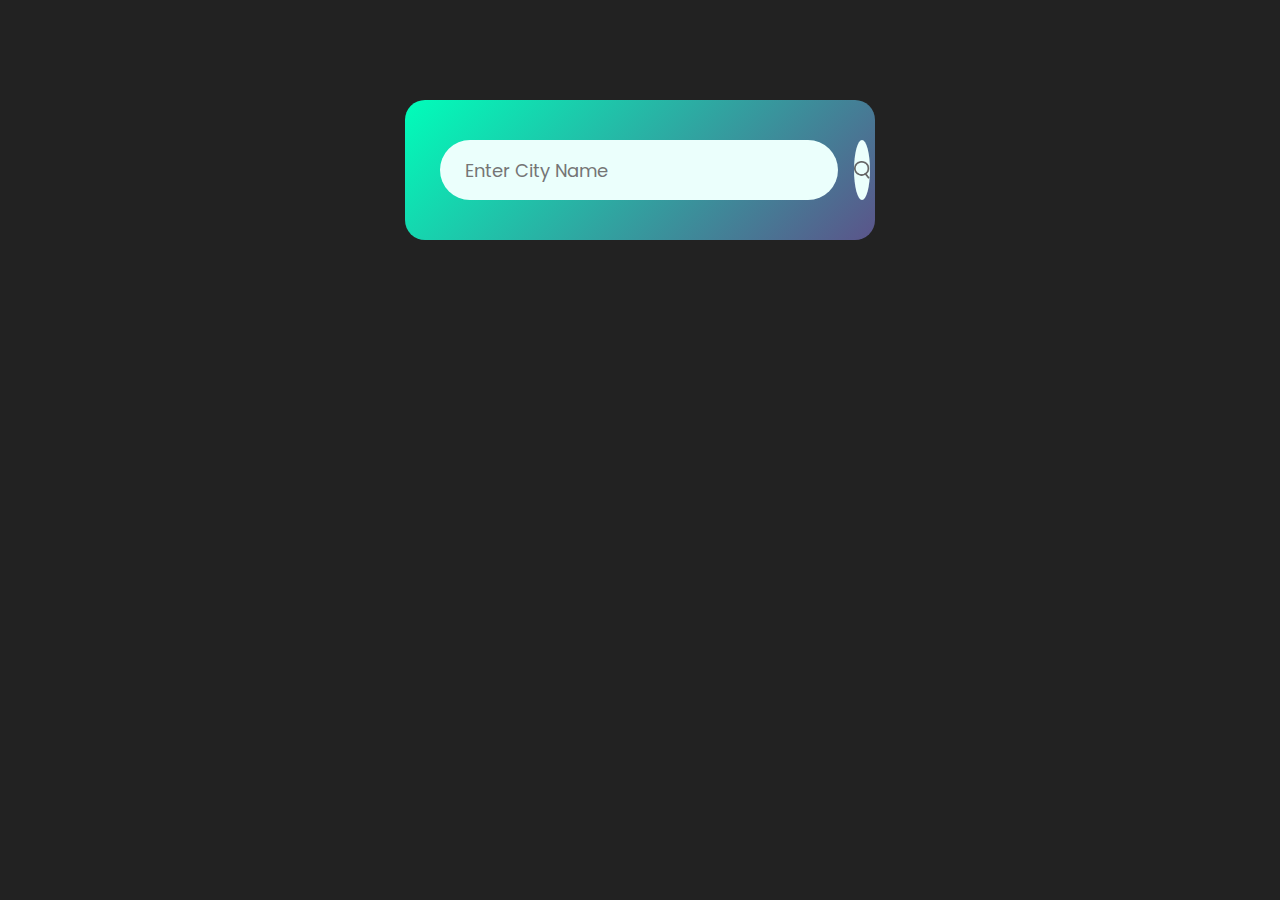
<file: index.html>
<html>
    <head>
        <title>Weather App</title>
        <link rel="stylesheet" href="Temp-style.css">
        <link rel="preconnect" href="https://fonts.googleapis.com"> 
        <link rel="preconnect" href="https://fonts.gstatic.com" crossorigin> 
        <link href="https://fonts.googleapis.com/css2?family=Poppins&display=swap" rel="stylesheet">
    </head>
    <body>
       <div class="card">
        <div class="search">
            <input type="text" placeholder="Enter City Name" spellcheck="false">
            <button> <img src="./Temp-image/search.png">
            </button>
        </div>
        <div class="error">
            <p>Invalid city name</p>
        </div>

        <div class="weather">
            <img src="./Temp-image/rain.png" class="weather-icon">
            <h1 class="temp">22ºC</h1>
            <h2 class="city">Pune</h2>
            <div class="details">
                <div class="col">
                    <img src="./Temp-image/humidity.png" alt="">
                    <div>
                        <p class="humidity">50%</p>
                        <p>Humidity</p>
                    </div>
                </div>
                <div class="col">
                    <img src="./Temp-image/wind.png" alt="">
                    <div>
                        <p class="wind">15 Km/h</p>
                        <p>Wind</p>
                    </div>
                </div>
            </div>
        </div>
       </div> 
       <script>
        const apiKey="e6a6dd7f736c5180dd0dafb59e4580bd";
        const apiUrl="https://api.openweathermap.org/data/2.5/weather?units=metric&q=";
        const searchBox=document.querySelector(".search input");
        const searchBtn=document.querySelector(".search button");
        const weatherIcon=document.querySelector(".weather-icon");
        async function checkWeather(city){
            const response = await fetch(apiUrl + city + `&appid=${apiKey}`);
            if(response.status==404){
                document.querySelector(".error").style.display = "block";
                document.querySelector(".weather").style.display = "none";
            }else{
                var data = await response.json();
        
                document.querySelector(".city").innerHTML =data.name;
                document.querySelector(".temp").innerHTML =Math.round(data.main.temp) + "ºC";
                document.querySelector(".humidity").innerHTML =data.main.humidity + "%";
                document.querySelector(".wind").innerHTML =data.wind.speed + "Km/h";
    
                if(data.weather[0].main == "Clouds"){
                    weatherIcon.src="./Temp-image/clouds.png";
                }else
                if(data.weather[0].main == "Clear"){
                    weatherIcon.src="./Temp-image/clear.png";
                }else
                if(data.weather[0].main == "Rain"){
                    weatherIcon.src="./Temp-image/rain.png";
                }else
                if(data.weather[0].main == "Drizzle"){
                    weatherIcon.src="./Temp-image/drizzle.png";
                }else
                if(data.weather[0].main == "Mist"){
                    weatherIcon.src="./Temp-image/mist.png";
                }
                document.querySelector(".weather").style.display="block"; 
                document.querySelector(".error").style.display="none"; 
    
            }  
            }
            
            
        searchBtn.addEventListener("click", ()=>{
            checkWeather(searchBox.value);
        })
       
       </script>
    </body>
</html>
</file>
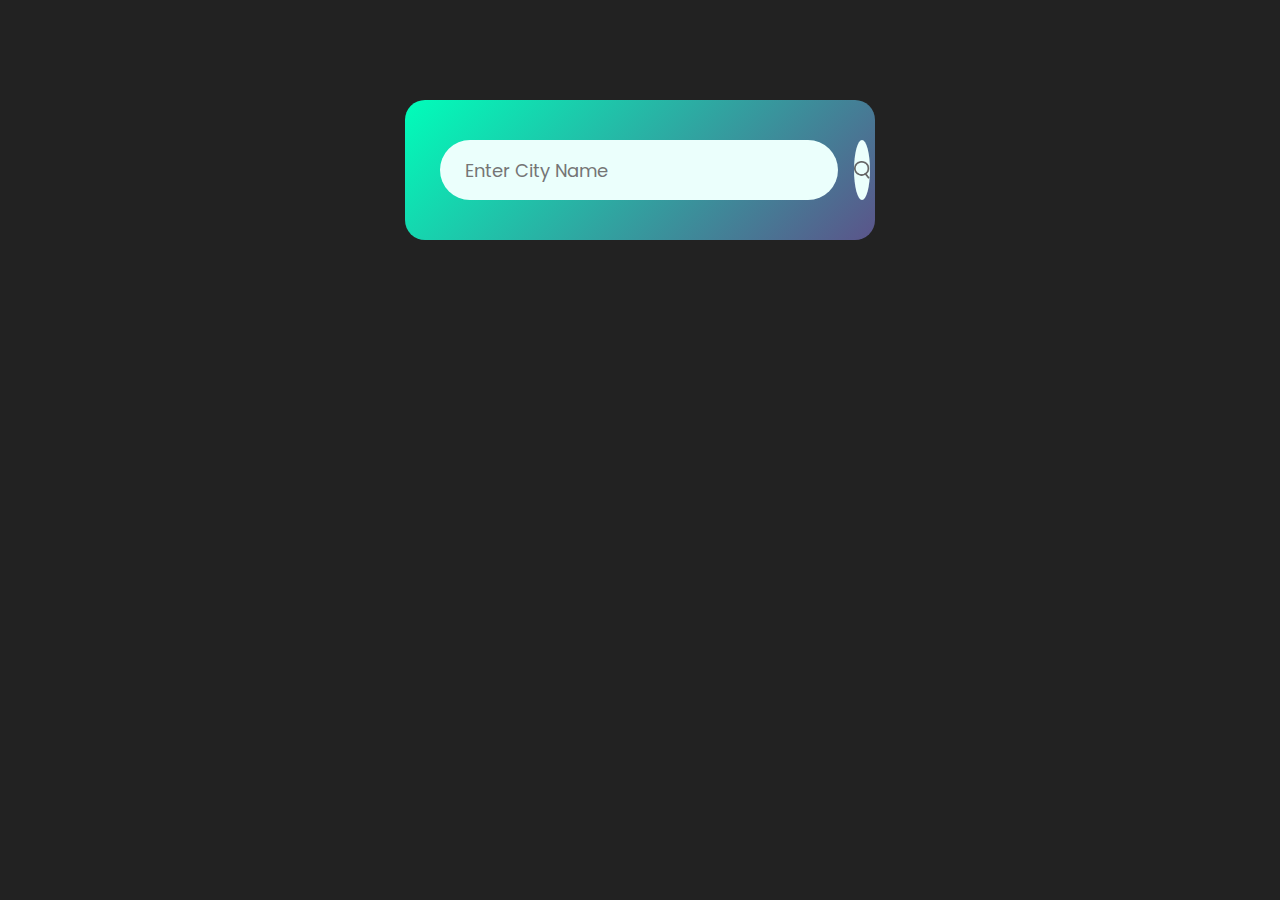
<file: Temp-index.html>
<html>
    <head>
        <title>Weather App</title>
        <link rel="stylesheet" href="Temp-style.css">
        <link rel="preconnect" href="https://fonts.googleapis.com"> 
        <link rel="preconnect" href="https://fonts.gstatic.com" crossorigin> 
        <link href="https://fonts.googleapis.com/css2?family=Poppins&display=swap" rel="stylesheet">
    </head>
    <body>
       <div class="card">
        <div class="search">
            <input type="text" placeholder="Enter City Name" spellcheck="false">
            <button> <img src="./Temp-image/search.png">
            </button>
        </div>
        <div class="error">
            <p>Invalid city name</p>
        </div>

        <div class="weather">
            <img src="./Temp-image/rain.png" class="weather-icon">
            <h1 class="temp">22ºC</h1>
            <h2 class="city">Pune</h2>
            <div class="details">
                <div class="col">
                    <img src="./Temp-image/humidity.png" alt="">
                    <div>
                        <p class="humidity">50%</p>
                        <p>Humidity</p>
                    </div>
                </div>
                <div class="col">
                    <img src="./Temp-image/wind.png" alt="">
                    <div>
                        <p class="wind">15 Km/h</p>
                        <p>Wind</p>
                    </div>
                </div>
            </div>
        </div>
       </div> 
       <script>
        const apiKey="e6a6dd7f736c5180dd0dafb59e4580bd";
        const apiUrl="https://api.openweathermap.org/data/2.5/weather?units=metric&q=";
        const searchBox=document.querySelector(".search input");
        const searchBtn=document.querySelector(".search button");
        const weatherIcon=document.querySelector(".weather-icon");
        async function checkWeather(city){
            const response = await fetch(apiUrl + city + `&appid=${apiKey}`);
            if(response.status==404){
                document.querySelector(".error").style.display = "block";
                document.querySelector(".weather").style.display = "none";
            }else{
                var data = await response.json();
        
                document.querySelector(".city").innerHTML =data.name;
                document.querySelector(".temp").innerHTML =Math.round(data.main.temp) + "ºC";
                document.querySelector(".humidity").innerHTML =data.main.humidity + "%";
                document.querySelector(".wind").innerHTML =data.wind.speed + "Km/h";
    
                if(data.weather[0].main == "Clouds"){
                    weatherIcon.src="./Temp-image/clouds.png";
                }else
                if(data.weather[0].main == "Clear"){
                    weatherIcon.src="./Temp-image/clear.png";
                }else
                if(data.weather[0].main == "Rain"){
                    weatherIcon.src="./Temp-image/rain.png";
                }else
                if(data.weather[0].main == "Drizzle"){
                    weatherIcon.src="./Temp-image/drizzle.png";
                }else
                if(data.weather[0].main == "Mist"){
                    weatherIcon.src="./Temp-image/mist.png";
                }
                document.querySelector(".weather").style.display="block"; 
                document.querySelector(".error").style.display="none"; 
    
            }  
            }
            
            
        searchBtn.addEventListener("click", ()=>{
            checkWeather(searchBox.value);
        })
       
       </script>
    </body>
</html>
</file>
<file: Temp-style.css>
*{
    margin: 0;
    padding: 0;
    font-family: 'Poppins', sans-serif;
    box-sizing: border-box;
} 
body{
    background-color: #222;
}
.card{
    width: 90%;
    max-width: 470px;
    background: linear-gradient(135deg, #00feba, #5b548a);
    color: #fff;
    margin: 100px auto 0;
    border-radius: 20px;
    padding: 40px 35px;
    text-align: center;

}
.search{
    width: 100%;
    display: flex;
    align-items: center;
    justify-content: space-between;

}
.search input{
    border: 0;
    outline: 0;
    background: #ebfffc;
    color: #555;
    padding: 10px 25px;
    height: 60px;
    border-radius: 30px;
    flex: 1;
    margin-right: 16px;
    font-size: 18px;
}
.search button{
    border: 0;
    outline: 0;
    background: #ebfffc;
    border-radius: 60%;
    width: 60px; 
    height: 60px;
    cursor: pointer;
}
.search button img{
    width: 16px; 
}
.weather-icon{
    width: 170px;
    margin-top: 30px;
}
.weather h1{
    font-size: 80px;
    font-weight: 500;
}
.weather h2{
    font-size: 45px;
    font-weight: 400;
    margin-top: -10px ;
}
.details{
    display: flex;
    align-items: center;
    justify-content: space-between;
    padding: 0 20px ;
    margin-top: 50px; 
}
.col{
    display: flex;
    align-items: center;
    text-align:left;

}
.col img{
    width: 40px;
    margin-right: 10px;
}
.humidity,.wind{
    font-size: 28px; 
    margin-top: -6px;
}
.weather{
    display: none;
}
.error{
    text-align: left;
    margin-left: 10px;
    font-size: 14px;
    margin-top: 10px;
    display: none;
}
</file>
